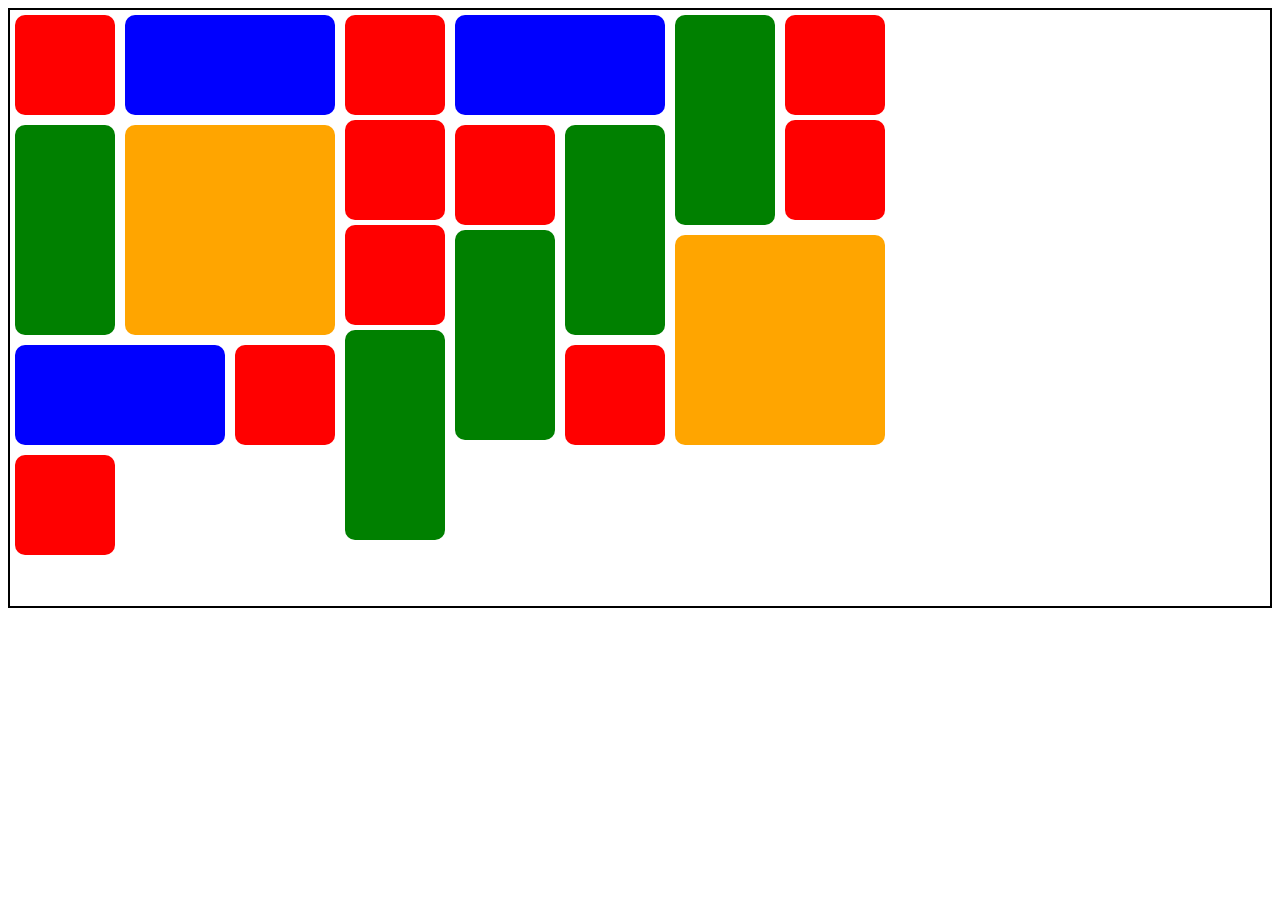
<file: Homework1/index.html>
<!DOCTYPE html>
<html lang="en">
<head>
    <meta charset="UTF-8">
    <meta http-equiv="X-UA-Compatible" content="IE=edge">
    <meta name="viewport" content="width=device-width, initial-scale=1.0">
    <link rel="stylesheet" href="main.css">
    <title>FlexBox</title>
</head>
<body>
    <div class="container">
        <div class="column1">
            <div class="row1">
                <div class="box-red"></div>
                <div class="box-blue"></div>
            </div>
            <div class="row2">
                <div class="box-green"></div>
                <div class="box-orange"></div>
            </div>
            <div class="row3">
                <div class="box-blue"></div>
                <div class="box-red"></div>

            </div>
            <div class="row4">
                <div class="box-red"></div>
            </div>
        </div>
        <div class="column2">
            <div class="box-red"></div>
            <div class="box-red"></div>
            <div class="box-red"></div>
            <div class="box-green"></div>
        </div>
        <div class="column3">
            <div class="row5">
                <div class="box-blue"></div>
            </div>
            <div class="row6">
                <div class="box-red"></div>
                <div class="box-green"></div>
            </div>
            <div class="row7">
                <div style="margin-top:-110px;" class="box-green"></div>
                <div style="margin-top:5px;"class="box-red"></div>
            </div>
        </div>
        <div class="column4">
            <div class="row8">
                <div class="box-green"> </div>
                <div class="row10">
                    <div class="box-red"></div>
                    <div class="box-red"></div>
                </div>

            </div>
            <div class="row9">
                <div class="box-orange"></div>
            </div>
</div>   
</body>
</html>
</file>
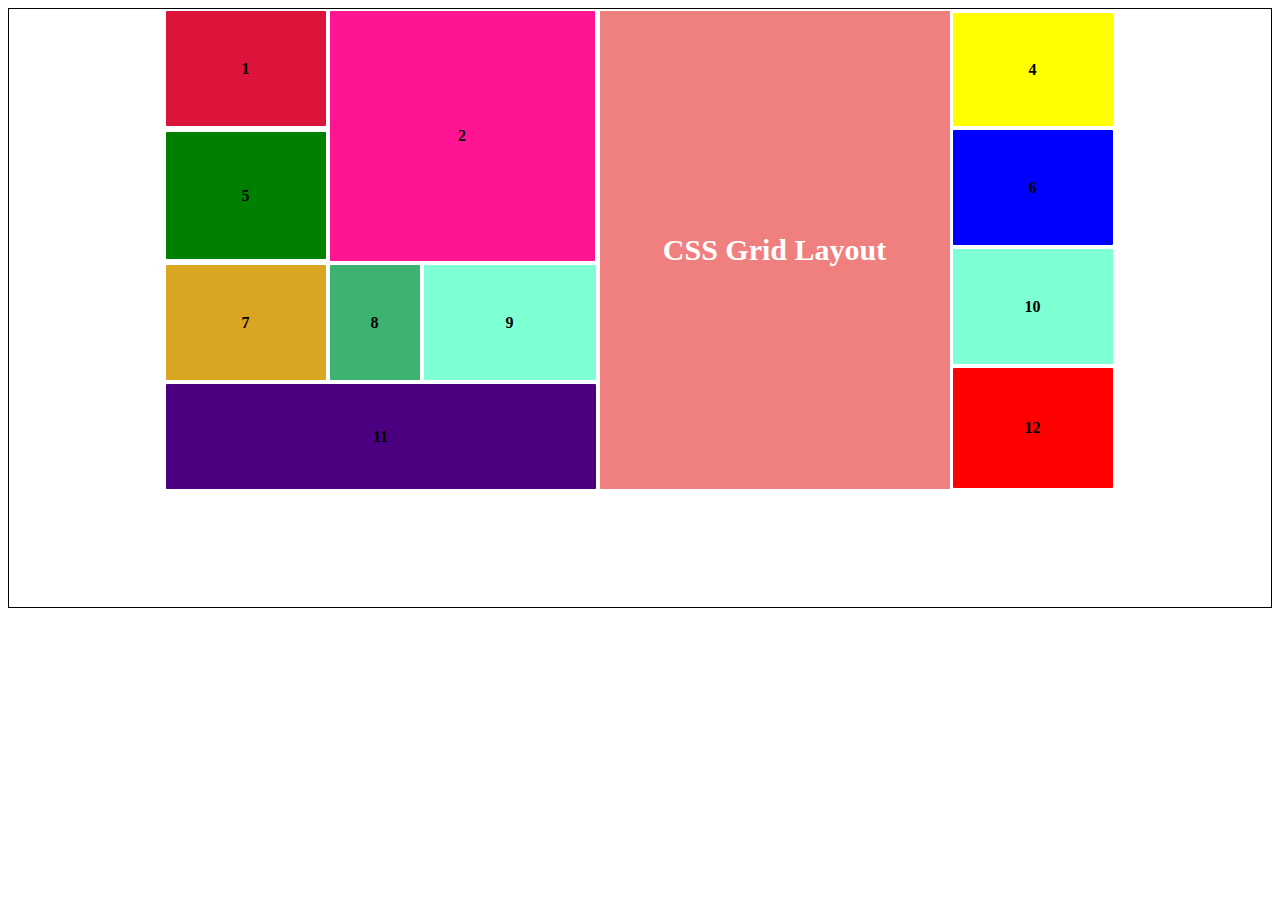
<file: Homework2/index.html>
<!DOCTYPE html>
<html lang="en">
<head>
    <meta charset="UTF-8">
    <meta http-equiv="X-UA-Compatible" content="IE=edge">
    <meta name="viewport" content="width=device-width, initial-scale=1.0">
    <link rel="stylesheet" href="main.css">
    <title>Flexbox2</title>
</head>
<body>
    <div class="container">
        <div class="column1">
            <div class="row1">
                <div class="box-pink"><b>1</b></div>
                <div class="box-darkpink"><b>2</b></div>
                <div style="position: absolute; top: 130px;" class="box-green"><b>5</b></div>
            </div>
            <div class="row2">
                <div class="box-golden"><b>7</b></div>
                <div class="box-8"><b>8</b></div>
                <div class="box-9"><b>9</b></div>
            </div>
            <div class="row3">
                <div class="box-11"><b>11</b></div>
            </div>
        </div>
        <div class="row4">
            <div class="box-last"><b>CSS Grid Layout</b></div>
        </div>
        <div class="column3">
            <div class="row5">
                <div class="box-yellow"><b>4</b></div>
                <div class="box-blue"><b>6</b></div>
                <div class="box-10"><b>10</b></div>
                <div class="box-red"><b>12</b></div>
            </div>
        </div>
  <!-- <div class="box-pink"><b>1</b></div>
  <div class="box-green"><b>5</b></div>
  <div class="box-golden"><b>7</b></div>
  <div class="box-darkpink"><b>2</b></div>
  <div class="box-yellow"><b>4</b></div>
  <div class="box-blue"><b>6</b></div>
  <div class="box-10"><b>10</b></div>
  <div class="box-red"><b>12</b></div>
  <div class="box-9"><b>9</b></div>
   <div class="row4">
    <div class="box-darkpink"><b>2</b></div>
   </div>
  <div class="box-8"><b>8</b></div>
  <div class="box-11"><b>11</b></div>
  <div class="box-last"><b>CSS GRID</b></div> -->
    </div>
</body>
</html>
</file>
<file: Homework1/main.css>
.container {
    display: flex;
    width: 100%;
    height: 600px;
    box-sizing: border-box;
    border:2px solid;
   flex-direction: row;

 
   
 
}
.box-red {
     margin:5px;
     width: 100px;
     height: 100px;
     border-radius: 10px;
    background-color: red;
}
.box-blue {
    margin:5px;
    width: 210px;
    border-radius: 10px;
     height: 100px;
     background-color: blue;
}
.box-green {
    margin:5px;
    width: 100px;
    height: 210px;
    border-radius: 10px;
    background-color: green;
    

}
.box-orange {
    width: 210px;
    height: 210px;
    margin:5px;
    background-color: orange;
    border-radius: 10px;
}
.column1 {
    display:column;
    flex-direction: column;
}
.row1 {
display: flex;
flex-direction: row;

}
.row2{
    display: flex;
    flex-direction: row;
}
.row3{
    display: flex;
    flex-direction: row;
}
.row5  {
    display: flex;
    flex-direction: row;
}
.row6{
    display: flex;
    flex-direction: row;
}
.row7{
    display: flex;
    flex-direction: row;

}.row8{
    display: flex;
    flex-direction: row;
}
</file>
<file: Homework2/main.css>
.container{
display: flex;
flex-direction: row;
box-sizing: border-box;
width: 100%;
height: 600px;
border: 1px solid;
flex-wrap: wrap;
justify-content: center;


}
.box-pink {
    background-color:#DC143C;
    width: 160px;
    height: 115px;
    margin: 2px;
    border-radius: 1px;
    text-align: center;
    line-height: 115px;

}
.box-green {
    background-color:green;
    width: 160px;
    height: 127px;
    margin: 2px;
    border-radius: 1px;
    text-align: center;
    line-height: 127px;
    
}
.box-golden {
    background-color: goldenrod;
    width: 160px;
    height: 115px;
    margin: 2px;
    border-radius: 1px;
    text-align: center;
    line-height: 115px;
}
.box-yellow {
    background-color:yellow;
    width: 160px;
    height: 113px;
    margin: 4px;
    border-radius: 1px;
    text-align: center;
    margin-left: 1px;
    line-height: 113px;

}
.box-darkpink {
    background-color: #FF1493;
    width: 265px;
    height: 250px;
    margin: 2px;
    border-radius: 1px;
    text-align: center;
    line-height: 250px;
}
.box-blue{
    background-color:blue;
    width: 160px;
    height: 115px;
    margin: 4px;
    margin-left: 1px;
    border-radius: 1px;
    text-align: center;
    line-height: 115px;
}
.box-10 {
    background-color:#7FFFD4;
    width: 160px;
    height: 115px;
    margin: 4px;
    margin-left: 1px;
    border-radius: 1px;
    text-align: center;
    line-height: 115px;
}
.box-red {
    background-color:red;
    width: 160px;
    height: 120px;
    margin: 4px;
    border-radius: 1px;
    text-align: center;
    margin-left: 1px;
    line-height: 120px;
}
.box-9 {
    background-color:#7FFFD4;
    width: 172px;
    height: 115px;
    margin: 2px;
    border-radius: 1px;
    text-align: center;
    line-height: 115px;
}
.box-8 {
    background-color:#3CB371;
    width: 90px;
     height: 115px;
    margin: 2px;
    border-radius: 1px;
    text-align: center;
    line-height: 115px;
}  
.box-11 {
    background-color: #4B0082;
    width: 430px;
    height: 105px;
    margin: 2px;
    border-radius: 1px;
    text-align: center;
    line-height: 105px;
}
.box-last {
    background-color: #F08080;
    width: 350px;
    height: 478px;
    margin: 2px;
    border-radius: 1px;
    text-align: center;
    line-height: 478px;
    font-size:30px;
    color: #fff;
}
.column1{
    display: flex;
    flex-direction: column;
}
.column3{
    display: flex;
flex-direction: column;
}

.row1{
display: flex;
flex-direction: row;
}

.row2{
    display: flex;
flex-direction: row;


}
.row3 {
    display: flex;
    flex-direction: row;
}
.row4 {
    display: flex;
    flex-direction: column;
}
</file>
